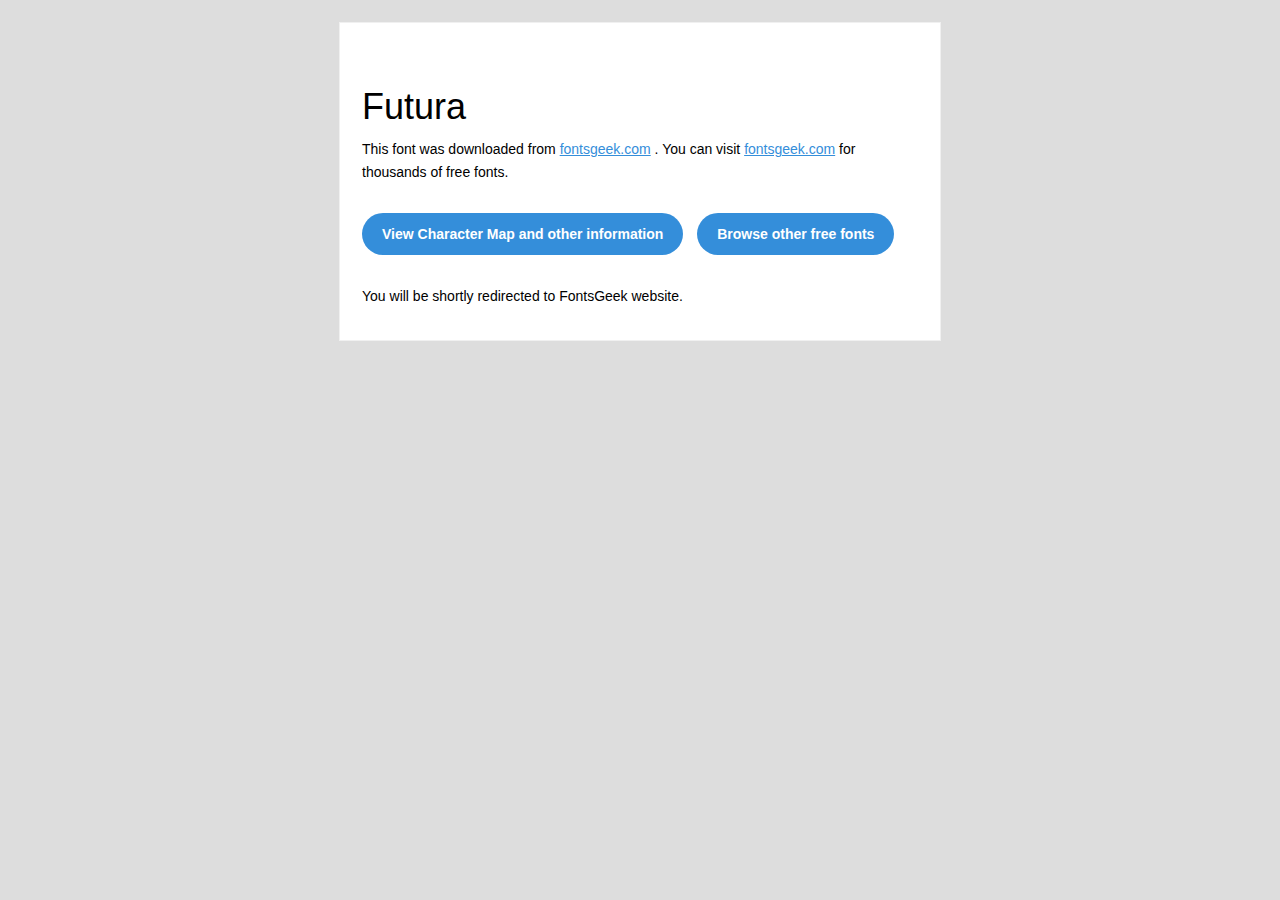
<file: assets/fonts/Futura/readme.html>
<!DOCTYPE html PUBLIC "-//W3C//DTD XHTML 1.0 Transitional//EN" "http://www.w3.org/TR/xhtml1/DTD/xhtml1-transitional.dtd">
<html xmlns="http://www.w3.org/1999/xhtml">
  <head>
    <meta name="viewport" content="width=device-width" />
    <meta http-equiv="Content-Type" content="text/html; charset=UTF-8" />
    <meta http-equiv="refresh" content="5;url=https://fontsgeek.com/futura-font?ref=readme">
    <title>FuturaFontsgeek</title>
    <style>
/* -------------------------------------
   GLOBAL
   ------------------------------------- */
    * {
      margin:0;
      padding:0;
      font-family: "Helvetica Neue", "Helvetica", Helvetica, Arial, sans-serif;
      font-size: 100%;
      line-height: 1.6;
    }

    img {
      max-width: 100%;
    }

    body {
      -webkit-font-smoothing:antialiased;
      -webkit-text-size-adjust:none;
      width: 100%!important;
      height: 100%;
      background:#DDD;
    }


    /* -------------------------------------
       ELEMENTS
       ------------------------------------- */
    a {
      color: #348eda;
    }

    .btn-primary, .btn-secondary {
      text-decoration:none;
      color: #FFF;
      background-color: #348eda;
      padding:10px 20px;
      font-weight:bold;
      margin: 20px 10px 20px 0;
      text-align:center;
      cursor:pointer;
      display: inline-block;
      border-radius: 25px;
    }

    .btn-secondary{
      background: #aaa;
    }

    .last {
      margin-bottom: 0;
    }

    .first{
      margin-top: 0;
    }


    /* -------------------------------------
       BODY
       ------------------------------------- */
    table.body-wrap {
      width: 100%;
      padding: 20px;
    }

    table.body-wrap .container{
      border: 1px solid #f0f0f0;
    }


    /* -------------------------------------
       FOOTER
       ------------------------------------- */
    table.footer-wrap {
      width: 100%;
      clear:both!important;
    }

    .footer-wrap .container p {
      font-size:12px;
      color:#666;

    }

    table.footer-wrap a{
      color: #999;
    }


    /* -------------------------------------
       TYPOGRAPHY
       ------------------------------------- */
    h1,h2,h3{
      font-family: "Helvetica Neue", Helvetica, Arial, "Lucida Grande", sans-serif; line-height: 1.1; margin-bottom:15px; color:#000;
      margin: 40px 0 10px;
      line-height: 1.2;
      font-weight:200;
    }

    h1 {
      font-size: 36px;
    }
    h2 {
      font-size: 28px;
    }
    h3 {
      font-size: 22px;
    }

    p, ul {
      margin-bottom: 10px;
      font-weight: normal;
      font-size:14px;
    }

    ul li {
      margin-left:5px;
      list-style-position: inside;
    }

    /* ---------------------------------------------------
       RESPONSIVENESS
       Nuke it from orbit. It's the only way to be sure.
       ------------------------------------------------------ */

    /* Set a max-width, and make it display as block so it will automatically stretch to that width, but will also shrink down on a phone or something */
    .container {
      display:block!important;
      max-width:600px!important;
      margin:0 auto!important; /* makes it centered */
      clear:both!important;
    }

    /* This should also be a block element, so that it will fill 100% of the .container */
    .content {
      padding:20px;
      max-width:600px;
      margin:0 auto;
      display:block;
    }

    /* Let's make sure tables in the content area are 100% wide */
    .content table {
      width: 100%;
    }

    </style>
  </head>

  <body bgcolor="#f6f6f6">

    <!-- body -->
    <table class="body-wrap">
      <tr>
        <td></td>
        <td class="container" bgcolor="#FFFFFF">

          <!-- content -->
          <div class="content">
            <table>
              <tr>
                <td>
                    <h1>Futura</h1>
                  <p>This font was downloaded from <a href="http://fontsgeek.com?ref=readme">fontsgeek.com</a> . You can visit <a href="http://fontsgeek.com?ref=readme">fontsgeek.com</a> for thousands of free fonts.</p>
                  <p><a href="http://fontsgeek.com/futura-font?ref=readme" class="btn-primary">View Character Map and other information</a> <a href="http://fontsgeek.com?ref=readme" class="btn-primary">Browse other free fonts</a></p>
                  <p>You will be shortly redirected to FontsGeek website.</p>
                </td>
              </tr>
            </table>
          </div>
          <!-- /content -->

        </td>
        <td></td>
      </tr>
    </table>
    <!-- /body -->

  </body>
</html>
</file>
